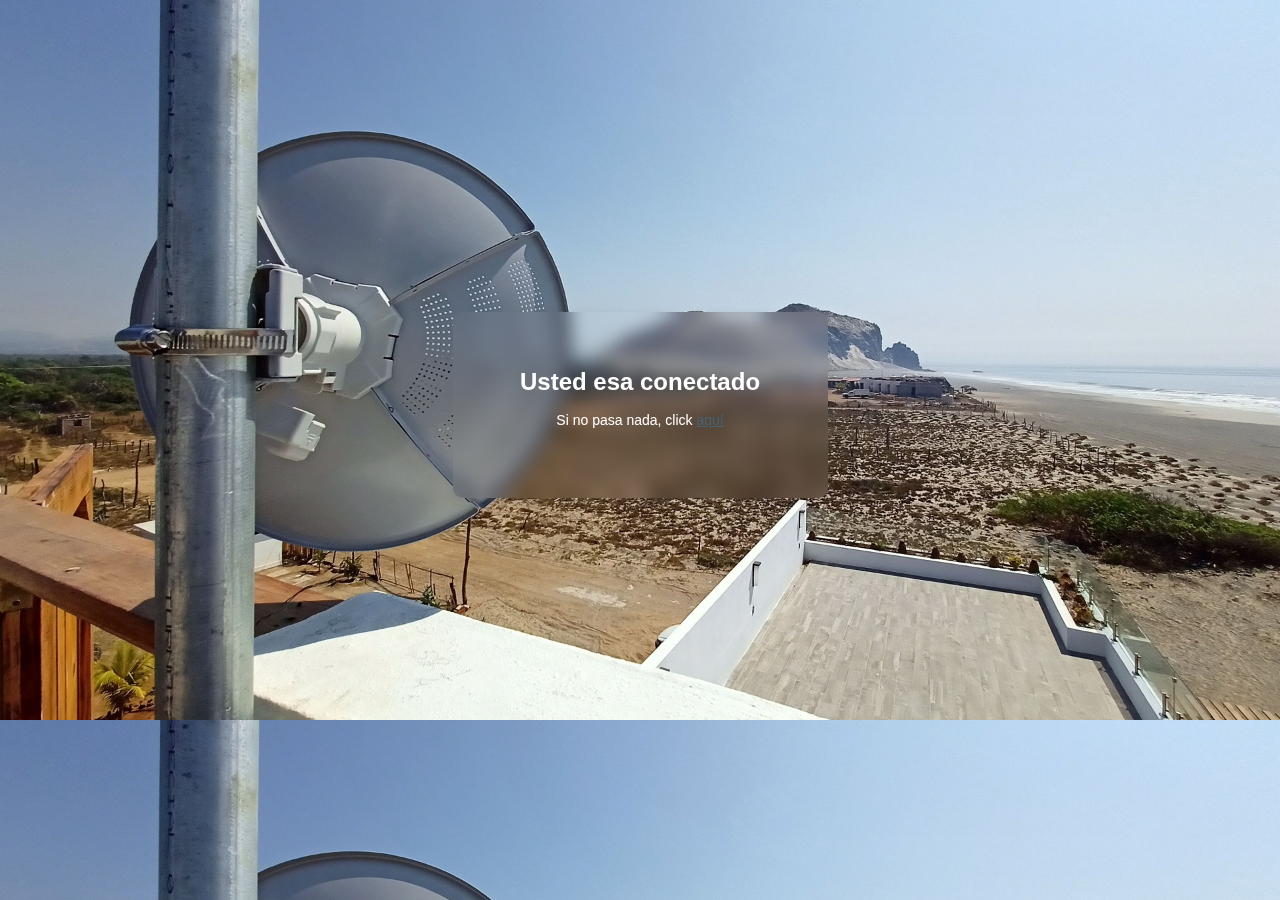
<file: alogin.html>
<!doctype html>
<html lang="en">

<head>
    <meta charset="utf-8">
    <meta name="viewport" content="width=device-width, initial-scale=1.0" />
    <meta http-equiv="refresh" content="2; url=$(link-redirect)">
    <meta http-equiv="pragma" content="no-cache">
    <meta http-equiv="expires" content="-1">
    <title>CRMG - Redirect</title>
    <link rel="stylesheet" href="css/style.css">
    <script>
        function startClock() {
            $(if popup == 'true')
            open('$(link-status)', 'hotspot_status', 'toolbar=0,location=0,directories=0,status=0,menubars=0,resizable=1,width=290,height=200');
        $(endif)
        location.href = unescape('$(link-redirect-esc)');
        }

    </script>
</head>

<body onLoad="startClock()">
    <div class="ie-fixMinHeight">
        <div class="main">
            <div class="wrap">
                <h1>Usted esa conectado</h1>
                <p class="info">Si no pasa nada, click <a href="$(link-redirect)">aquí</a></p>
            </div>
        </div>
    </div>
</body>

</html>
</file>
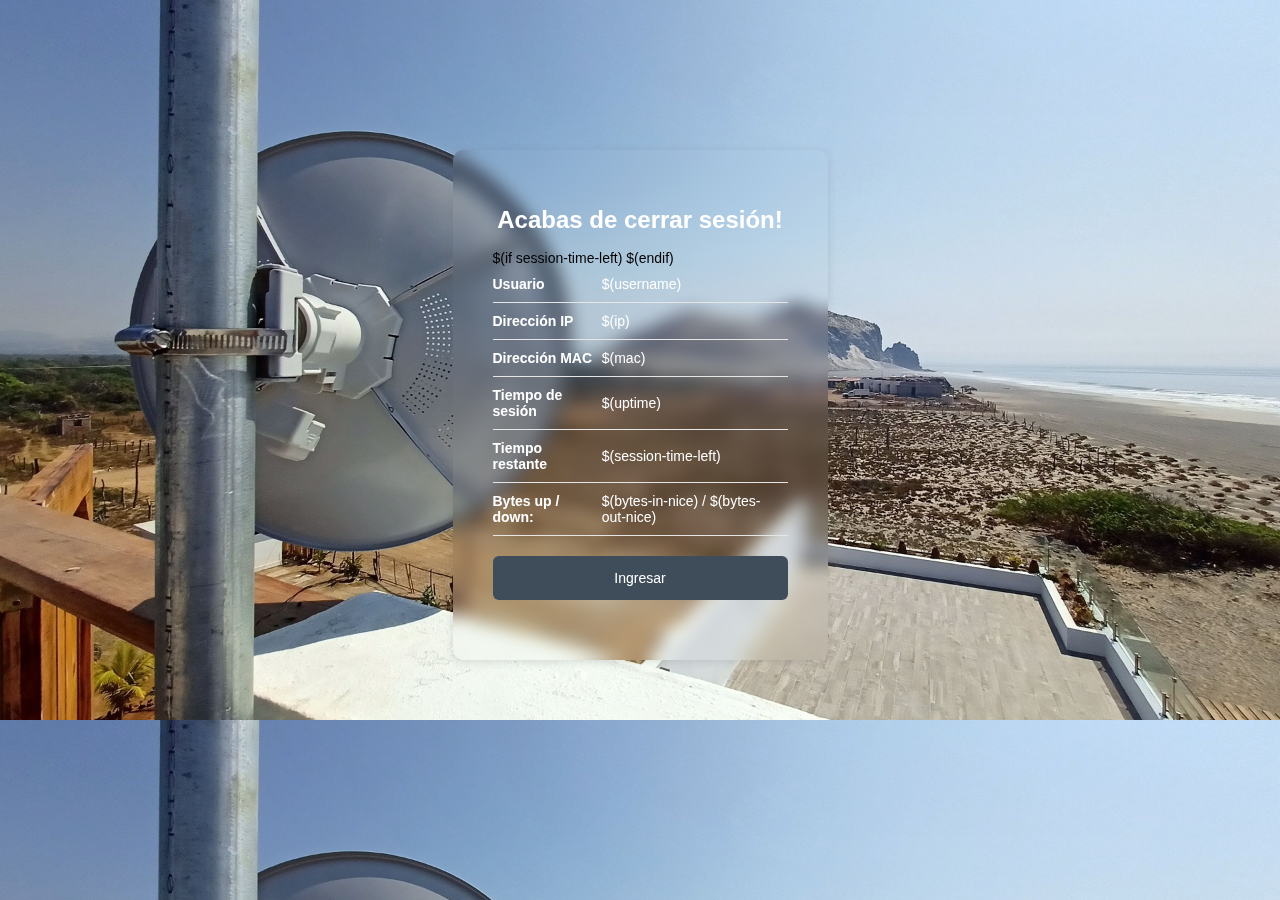
<file: logout.html>
<html>
<head>
<meta charset="utf-8">
<meta name="viewport" content="width=device-width, initial-scale=1.0" />
<meta http-equiv="pragma" content="no-cache">
<meta http-equiv="expires" content="-1">
<title>CRMG - Log out</title>
<link rel="stylesheet" href="css/style.css">
<script>
    function openLogin() {
	if (window.name != 'hotspot_logout') return true;
	open('$(link-login)', '_blank', '');
	window.close();
	return false;
    }
</script>
</head>

<body>
    <div class="ie-fixMinHeight">
        <div class="main">
            <div class="wrap">
                <h1>Acabas de cerrar sesión!</h1>
                <table>
                    <tr><td>Usuario</td><td>$(username)</td></tr>
                    <tr><td>Dirección IP</td><td>$(ip)</td></tr>
                    <tr><td>Dirección MAC</td><td>$(mac)</td></tr>
                    <tr><td>Tiempo de sesión</td><td>$(uptime)</td></tr>
                    $(if session-time-left)
                    <tr><td>Tiempo restante</td><td>$(session-time-left)</td></tr>
                    $(endif)
                    <tr><td>Bytes up / down:</td><td>$(bytes-in-nice) / $(bytes-out-nice)</td></tr>
                </table>


                <form action="$(link-login)" name="login" onSubmit="return openLogin()">
                <input type="submit" value="Ingresar">
                </form>
            </div>
        </div>
    </div>

</body>
</html>
</file>
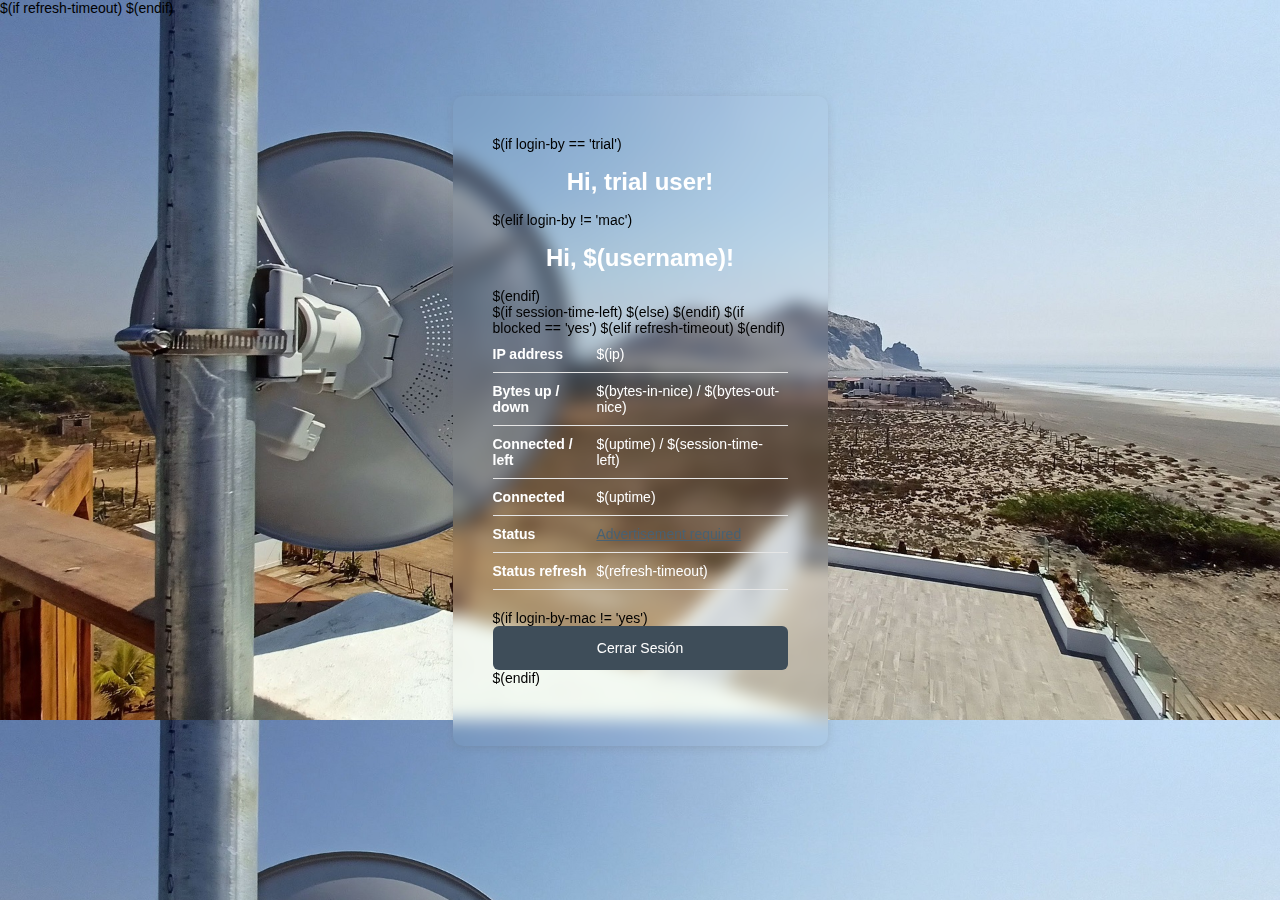
<file: status.html>
<html>
<head>
$(if refresh-timeout)
<meta http-equiv="refresh" content="$(refresh-timeout-secs)">
$(endif)
<meta charset="utf-8">
<meta name="viewport" content="width=device-width, initial-scale=1.0" />
<meta http-equiv="pragma" content="no-cache">
<meta http-equiv="expires" content="-1">
<title>CRMG - Status</title>
<link rel="stylesheet" href="css/style.css">
<script>

$(if advert-pending == 'yes')
    var popup = '';
    function focusAdvert() {
	if (window.focus) popup.focus();
    }
    function openAdvert() {
	popup = open('$(link-advert)', 'hotspot_advert', '');
	setTimeout("focusAdvert()", 1000);
    }
$(endif)
    function openLogout() {
	if (window.name != 'hotspot_status') return true;
        open('$(link-logout)', 'hotspot_logout', 'toolbar=0,location=0,directories=0,status=0,menubars=0,resizable=1,width=280,height=250');
	window.close();
	return false;
    }
</script>

</head>
<body $(if advert-pending == 'yes') onLoad="openAdvert()" $(endif)>
    <div class="ie-fixMinHeight">
        <div class="main">
            <div class="wrap">
                $(if login-by == 'trial')
                    <h1>Hi, trial user!</h1>
                $(elif login-by != 'mac')
                    <h1>Hi, $(username)!</h1>
                $(endif)

                <form action="$(link-logout)" name="logout" onSubmit="return openLogout()">
                    <table>
                        <tr><td>IP address</td><td>$(ip)</td></tr>
                        <tr><td>Bytes up / down</td><td>$(bytes-in-nice) / $(bytes-out-nice)</td></tr>
                    $(if session-time-left)
                        <tr><td>Connected / left</td><td>$(uptime) / $(session-time-left)</td></tr>
                    $(else)
                        <tr><td>Connected</td><td>$(uptime)</td></tr>
                    $(endif)
                    $(if blocked == 'yes')
                        <tr><td>Status</td><td>
                    <a href="$(link-advert)" target="hotspot_advert">Advertisement required</a></td>
                        </tr>
                    $(elif refresh-timeout)
                        <tr><td>Status refresh</td><td>$(refresh-timeout)</td></tr>
                    $(endif)
                        </table>
                    $(if login-by-mac != 'yes')
                    <!-- user manager link. if user manager resides on other router, replace $(hostname) by its address
                    <button onclick="document.location='http://$(hostname)/user?subs='; return false;">status</button>
                    <!-- end of user manager link -->
                    <input type="submit" value="Cerrar Sesión">
                    $(endif)
                </form>
            </div>
        </div>
    </div>
</body>
</html>
</file>
<file: css/style.css>
a, body, div, form, html, img, input, label, p, span {
    margin: 0;
    padding: 0;
    border: 0;
    font-family: sans-serif, Arial
}

body, html {
    min-height: 100%;
    overflow-x: hidden
}


body {
    background-image: url('../img/desktop/desktop.jpg');
    height: 100%;
    background-size: 100% auto;
}


a {
    color: #486173
}

input, label {
    vertical-align: middle;
    white-space: normal;
    background: 0 0;
    line-height: 1
}

label {
    position: relative;
    display: block
}

p::first-letter {
    text-transform: uppercase
}

.main {
    padding: 15px;
    min-height: calc(100vh - 90px);
    width: 100%;
    display: -webkit-box;
    display: -ms-flexbox;
    display: flex;
    -webkit-box-orient: vertical;
    -webkit-box-direction: normal;
    -ms-flex-direction: column-reverse;
    flex-direction: column-reverse;
}

.ie-fixMinHeight {
    display: -webkit-box;
    display: -ms-flexbox;
    display: flex
}

.ico {
    height: 16px;
    position: absolute;
    top: 0;
    left: 0;
    margin-top: 13px;
    margin-left: 14px
}

input[id=password] {
    padding: 3px 40px 3px 40px!important;
}

.ico-eye {
    height: 16px;
    position: absolute;
    top: 0;
    right: 0;
    margin-top: 13px;
    margin-right: 14px
}

.logo {
    max-width: 100%;
    height: 9rem;
    object-fit: cover;
    display: block;
    margin: 15px auto 15px auto;
}

.logo * {
    fill: #fff
}

.lite .logo * {
    fill: #444
}

h1 {
    text-align: center;
    color: #fff;
    font-size: 24px !important
}

* {
    -webkit-box-sizing: border-box;
    box-sizing: border-box;
    font-size: 16px
}

.wrap {
    margin: auto;
    padding: 40px;
    -webkit-transition: width .3s ease-in-out;
    transition: width .3s ease-in-out;
    border-radius: 10px;
    backdrop-filter: blur(8.75px);
    background-color: rgba(255, 255, 255, 0.01);
    box-shadow: rgba(99, 99, 99, 0.2) 0px 2px 8px 0px;
}

.carousel-crmg {
    overflow: hidden;
    width: 100%;
    height: 150%;
    /*margin: 10px;*/
    /*margin-top: 50px;*/
    margin-bottom: 20px;
    /*padding: 40px;*/
    /*padding-bottom: 10px;*/
    -webkit-transition: width .3s ease-in-out;
    transition: width .3s ease-in-out;
    border-radius: 10px;
    backdrop-filter: blur(19px);
    background-color: rgba(255, 255, 255, 0.01);
    box-shadow: rgba(99, 99, 99, 0.2) 0px 2px 8px 0px;
    display: flex;
    justify-content: center;
    align-items: center;
    flex-direction: column;
}

.contact-info {
    height: 15%;
    width: 100%;
    display: flex;
    justify-content: center;
    align-items: center;
    flex-direction: row;
    position: absolute;
    bottom: -50px;
}

.contact-info > img {
    height: 25px!important;
    width: 25px!important;
}

.contact-info > p {
    margin-left: 10px;
    font-size: 18px!important;
    font-weight: 700;
    letter-spacing: 1.5px;
    color: white;
    text-shadow:
    1px 1px 1px #004f8b,
    1px 1px 1px #004f8b;
}

.owl-theme {
    overflow: hidden;
    height: 100%;
}

.owl-carousel .owl-stage {
    height: 100%;

}
.owl-carousel .owl-stage-outer {
    height: 100%;
}

.carousel-item {
    width: 100%;
    height: 100%;
}

.carousel-item > img {
    right: 0;
    top: 0;
    z-index: -1;
    position: absolute;
    width: 70%!important;
    height: auto;
    /*mask-image: linear-gradient(to bottom, rgba(0,0,0,0) 0%,rgba(0,0,0,0.65) 100%);*/
    -webkit-mask-image: linear-gradient(to right, rgba(0,0,0,0) 0%,rgba(0,0,0,1) 100%);
}

.item-container {
    padding: 20px;
    width: 70%;
    overflow-x: auto;
    height: auto;
}

.item-container h1 {
     text-transform: uppercase;
     font-size: 22px!important;
     font-weight: bold;
     letter-spacing: 2px;
     color: #000000;
     margin-bottom: 60px;
     text-shadow: 1px 1px 1px white;
 }

.item-container h3 {
    letter-spacing: 1.5px;
    font-weight: normal;
    font-size: 20px!important;
    color: #ffdef0;
}

form {
    width: 100%;
    margin-bottom: 20px
}

@-webkit-keyframes fadeIn {
    from {
        opacity: 0
    }
    to {
        opacity: 1
    }
}

@keyframes fadeIn {
    from {
        opacity: 0
    }
    to {
        opacity: 1
    }
}

.fadeIn {
    -webkit-animation-name: fadeIn;
    animation-name: fadeIn
}

.animated {
    -webkit-animation-duration: 1s;
    animation-duration: 1s;
    -webkit-animation-fill-mode: both;
    animation-fill-mode: both
}

.info {
    color: #fff;
    text-align: center;
    margin-bottom: 30px
}

input {
    outline: 0;
    -webkit-appearance: none;
    -moz-appearance: none;
    appearance: none
}

input:focus {
    outline: 0
}

input[type=password], input[type=text] {
    width: 100%;
    border: 1px solid;
    background-color: rgba(255, 255, 255, .8);
    height: 44px;
    padding: 3px 20px 3px 40px;
    margin-bottom: 20px;
    border-radius: 6px;
    background-color: rgba(255, 255, 255, .8);
    -webkit-transition: -webkit-box-shadow .3s ease-in-out;
    transition: -webkit-box-shadow .3s ease-in-out;
    transition: box-shadow .3s ease-in-out;
    transition: box-shadow .3s ease-in-out, -webkit-box-shadow .3s ease-in-out
}

input[type=password]:focus, input[type=text]:focus {
    -webkit-box-shadow: 0 0 5px 0 rgba(255, 255, 255, 1);
    box-shadow: 0 0 5px 0 rgba(255, 255, 255, 1)
}

.bt {
    opacity: .4
}

input[type=submit],
.btn-scanner-qr,
.btn-free-trial,
.btn-normal-login,
.btn-omit-add
{
    background: #3e4d59;
    color: #fff;
    border: 0;
    cursor: pointer;
    text-align: center;
    width: 100%;
    height: 44px;
    border-radius: 6px;
    -webkit-transition: background .3s ease-in-out;
    transition: background .3s ease-in-out
}

input[type=submit]:focus,
input[type=submit]:hover
{
    background: #33404a
}

.btn-normal-login,
.btn-scanner-qr {
    background: #007bdf;
    color: #fff;
    margin-top: 20px;
}

.btn-normal-login:hover,
.btn-scanner-qr:hover
{
    background: #004f8b
}

.btn-free-trial {
    background: #00db80;
    color: #fff;
    margin-top: 20px;
    text-decoration: none;
    display: flex;
    justify-content: center;
    align-items: center;
}

.btn-free-trial:hover
{
    background: #018d58
}

.btn-omit-add {
    background: #ff0000;
    color: white;
    text-shadow:
    1px 1px 1px #004f8b,
    1px 1px 1px #004f8b;
    position: fixed;
    bottom: 20px;
    right: 20px;
    width: 70%;
    z-index: 10;
    display: none;
}

table {
    border-collapse: collapse;
    width: 100%;
    margin-bottom: 20px
}

table td {
    color: #fff;
    border-bottom: 1px solid #e6e6e6;
    padding: 10px 4px 10px 0
}

table td:first-child {
    font-weight: 700
}

.lite {
    background: #fff
}

.lite input[type=password], .lite input[type=text] {
    border: 1px solid #c3c3c3
}

.lite .info, .lite h1, .lite table td {
    color: #444
}

.lite input[type=password]:focus, .lite input[type=text]:focus {
    -webkit-box-shadow: 0 0 5px 0 rgba(62, 77, 89, .2);
    box-shadow: 0 0 5px 0 rgba(62, 77, 89, .2)
}

.dark {
    background: #343434
}

.dark input[type=submit] {
    background: #dc3a41
}

.dark input[type=submit]:focus, .dark input[type=submit]:hover {
    background: #b92f35
}

.dark input[type=password], .dark input[type=text] {
    background-color: #fff
}

.dark a {
    color: #dc3a41
}

.dark table td {
    border-bottom: 1px solid #505050
}

.info.alert {
    color: #da3d41
}

.modal-container {
    padding: .5rem;
    position: absolute;
    width: 100%;
    height: 100%;
    z-index: 10;
    -webkit-transition: width .3s ease-in-out;
    transition: width .3s ease-in-out;
    visibility: hidden;
}

.modal-wrapper {
    display: flex;
    flex-direction: column;
    border-radius: 25px;
    width: 100%;
    height: 100%;
    z-index: 10;
    -webkit-transition: width .3s ease-in-out;
    transition: width .3s ease-in-out;
    border-radius: 10px;
    backdrop-filter: blur(19px);
    background-color: rgba(255, 255, 255, 0.01);
    box-shadow: rgba(99, 99, 99, 0.5) 0px 16px 16px 0px;
}

.modal-wrapper .btn-close-modal {
    position: absolute;
    top: 20px;
    right: 15px;
    width: 1.25rem;
    cursor: pointer;
    z-index: 1;
    -webkit-transition: width .3s ease-in-out;
    transition: width .3s ease-in-out;
}


@media only screen and (min-width: 1px) and (max-width: 575px) {
    .wrap {
        width: 100%
    }

    .main {
        min-height: calc(100vh - 20px)!important;
        display: flex;
        justify-content: space-around;
    }

    .login-container {
        padding-top: 0!important;
        padding-bottom: 0!important;
        margin: 0!important;
    }

    body {
        background-image: url('../img/movil/crmg-1.jpg');
        background-size: auto 100%;
        margin-right: 0;
    }
    .carousel-crmg {
        margin-bottom: 5px;
        height: 27%;
    }

    .item-container h1 {
        font-size: 17px!important;
        margin-bottom: 10px;
        color: darkblue;
    }
   
   .item-container h3 {
       font-size: 15px!important;
       position: absolute;
       margin-right: 10px;
       color: black;
       text-align: justify;
       font-weight: bold;
   }
   .carousel-crmg {
        background-color: rgba(255, 255, 255, 0.7);
    }

    .carousel-item img {
        -webkit-mask-image: linear-gradient(to right, rgba(0,0,0,0) 0%,rgba(0,0,0,0.6) 100%);
    }
}

@media (min-width: 576px) {

    .wrap {
        width: 410px
    }

    * {
        font-size: 14px !important
    }
}

@media (min-width: 1085px) {
    .main {
        justify-content: center;
        align-items: center;
        -ms-flex-direction: row;
        flex-direction: row-reverse;
    }
    .wrap {
        width: 30%;
    }

    .carousel-crmg {
        width: 65%;
        height: 75%;
        margin-top: 50px;
        margin-bottom: 50px;
    }

}

.owl-carousel .owl-stage {
    overflow-x: auto;
}


@keyframes fadein {
    from { opacity: .75; }
    to   { opacity: 1; }
}

/* Firefox < 16 */
@-moz-keyframes fadein {
    from { opacity: .75; }
    to   { opacity: 1; }
}

/* Safari, Chrome and Opera > 12.1 */
@-webkit-keyframes fadein {
    from { opacity: .75; }
    to   { opacity: 1; }
}

/* Internet Explorer */
@-ms-keyframes fadein {
    from { opacity: .75; }
    to   { opacity: 1; }
}

/* Opera < 12.1 */
@-o-keyframes fadein {
    from { opacity: .75; }
    to   { opacity: 1; }
}

/* .owl-item:has(.custom-parent-center) {
    display: flex;
    align-items: center;
    height: 100%;
} */

.custom-parent-center {
    width: 100%;
}

.min-height-70 {
    display: flex;
    min-height: 70%;
}
</file>
